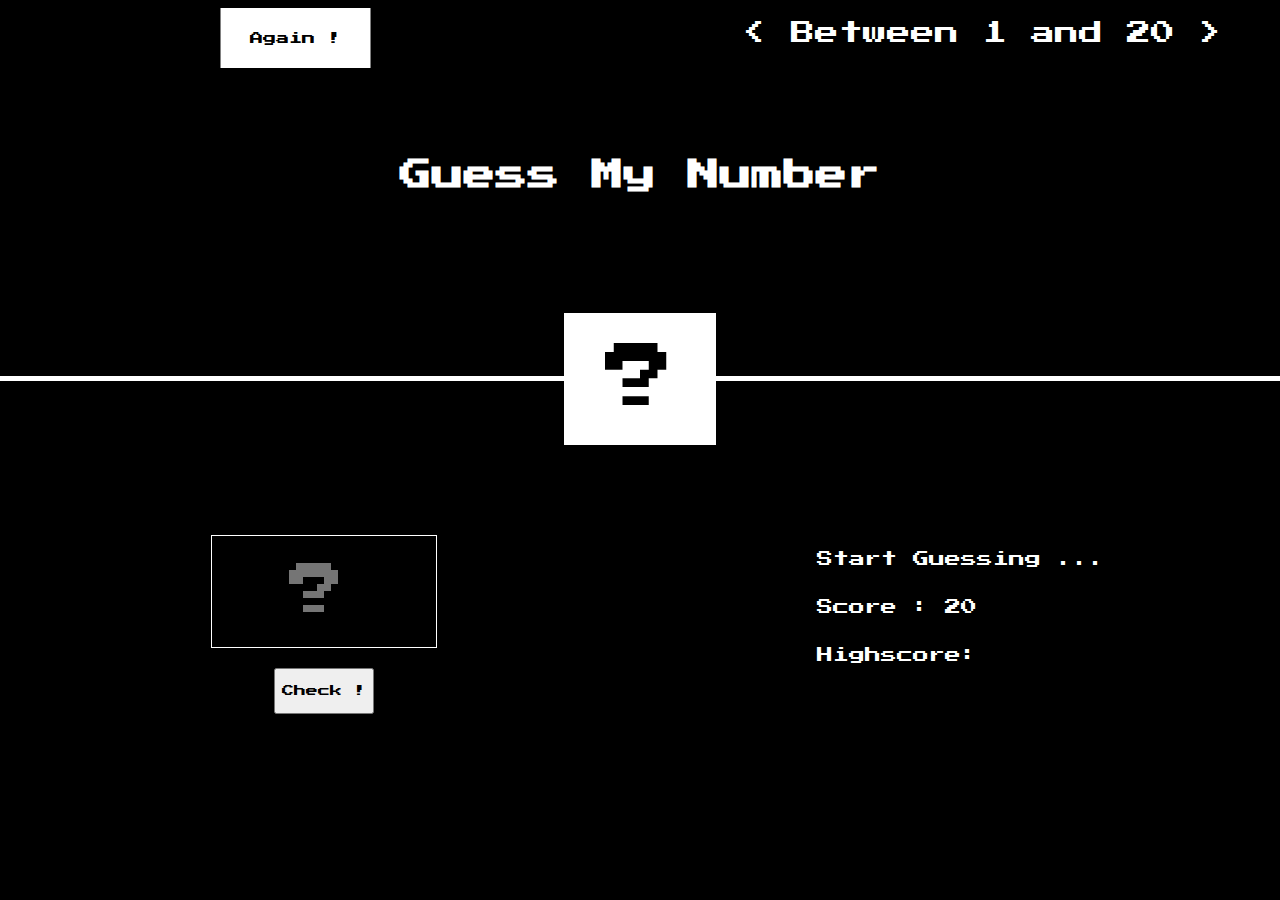
<file: DOM Fundamentals/Guess Project/index.html>
<!DOCTYPE html>
<html lang="en">

<head>
    <meta charset="UTF-8">
    <meta http-equiv="X-UA-Compatible" content="IE=edge">
    <meta name="viewport" content="width=device-width, initial-scale=1.0">
    <link rel="stylesheet" href="guess.css">
    <link rel="preconnect" href="https://fonts.googleapis.com">
    <link rel="preconnect" href="https://fonts.gstatic.com" crossorigin>
    <link href="https://fonts.googleapis.com/css2?family=Press+Start+2P&display=swap" rel="stylesheet">
    <link rel="stylesheet" href="https://cdnjs.cloudflare.com/ajax/libs/font-awesome/4.7.0/css/font-awesome.min.css">
    <title>Document</title>

    
</head>

<body>
    <div class="container">
        <div class="navbar">
            <button class="btn-again"><p>Again !</p></button>
            <span class="between">< Between 1 and 20 ></span>
        </div>
        <div class="header">
            <h1>Guess My Number</h1>
            <div class="actual-number-section">
                <span class="actual-number">?</span>
                <div class="line"></div>

            </div>
        </div>
        <div class="section-action">
            <div class="check">
                <input id="guessNumber" value="?" placeholder="?" type="number">

                <button  id="checkButton" class="btn-check">Check !</button>
            </div>
            <div class="result">
                <div class="action">
                    <p class="too-low"></p>              
                </div>
                <div class="action">
                    <p>Score : <span id="score">20</span></p>              
                </div>
                <div class="action">
                   <p>Highscore: <span id="highscore"></span></p>              
                </div>
            </div>
        </div>
    </div>

    <script src="dom.js"></script>
</body>

</html>
</file>
<file: DOM Fundamentals/Guess Project/guess.css>
.navbar {
    width: 100%;
    height: auto;
}

html {
    background-color: black;
    font-family: my;

}
.container {
    background-color: black;
    color: white;
    width: 100%;
    height: 100%;
    font-family: 'Press Start 2P', cursive;

}

@font-face {
    font-family: my;
    src: url(prstartk.ttf) format("ttf");
}


.between {
    position: relative;
    left: 45%;
    transform: translateX(65%);
    font-size:1.5rem;
}


.header {
    margin-top: 60px;
    padding: 10px;
    display: flex;
    flex-direction: column;
    align-items: center;
}

.line {
    height: 5px;
    display: flex;
    background-color: white;
    width: 167%;
    position: absolute;
    z-index: 4;
}

.actual-number-section {
    margin-top: 100px;
    display: flex;
    justify-content: center;
    align-items: center;
  
}

.actual-number {
    width: 150px;
    height: 130px;
    display: flex;
    border: solid 1px white;
    justify-content: center;
    background-color: white;
    flex-direction: column;
    align-items: center;
    color: black;
    font-size: 70px;
    z-index: 66;
}

.actual-number p {

    
}

.header h1 {
    position: relative;
}
.btn-again {
    width: 150px;
    height: 60px;
    background-color: white;
    border-color: white;
    border: 1px;
    position: relative;
    left: 15%;
    transform: translateX(15%);
    font-family: 'Press Start 2P', cursive;
    cursor: pointer;

}

.section-action {
    display: flex;
    margin-top: 80px;
}

.check {
    flex: 1;
    display: flex;
    flex-direction: column;
    justify-content: center;
    align-items: center;
}

#guessNumber {

    width: 220px;
    height: 109px;
    border: 1px solid white;
    background-color: black;
    color: white;
    text-align: center;
    font-size: 56px;
    font-family: "Press Start 2P", cursive;

}

.check button {
    margin-top: 20px;
    width: 100px;
    height: 46px;
    font-family: "Press Start 2P", cursive;
    font-size: 12px;
    cursor: pointer;

}


.result {
    flex: 1;
    display: flex;
    flex-direction: column;
    position: relative;
    left: 14%;
}

.action {
    display: inline-flex;
    align-items: center;

}

@media (max-width: 925px) {

    .section-action {
        display: block;
        margin-top: 80px;
    }
    .result{
    display: flex;
    justify-content: center;
    align-items: center;
    flex-direction: column;
    margin-top: 5rem;
    position: relative;
    left: 0;
    }

    .line {
        display: none;
    }

    .navbar {
        height: 300px;
        display: flex;
        flex-wrap: wrap;
        justify-content: center;
    }

    .between {
        font-size: 1.5rem;
        left: auto;
        transform: translateX(0);
        
    }

    .btn-again {
        width: 150px;
        height: 60px;
        background-color: white;
        border-color: white;
        border: 1px;
        position: relative;
        left: auto;
        transform: translateX(0);
        font-family: 'Press Start 2P', cursive;
        cursor: pointer;
    }
}

@media (max-width: 500px) {

    .between {
    font-size: 1rem;
    left: auto;
    transform: translateX(0);
 }   

 .header h1 {
    position: relative;
    font-size: 1.3rem;
 }
}
</file>
